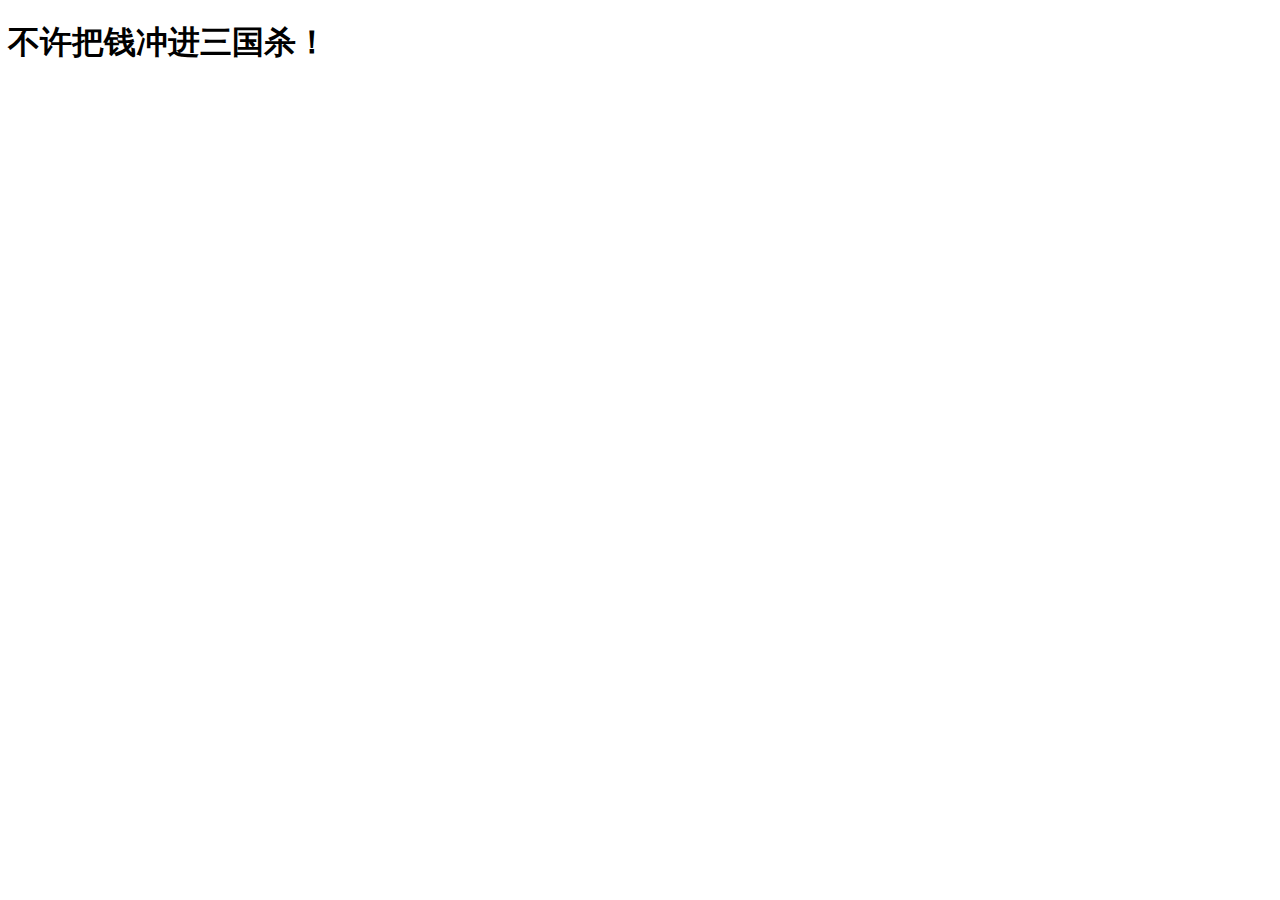
<file: qimo/chong.html>
<!DOCTYPE html>
<html lang="en">
<head>
    <meta charset="UTF-8">
    <meta name="viewport" content="width=device-width, initial-scale=1.0">
    <title>充值点券</title>
    <h1>不许把钱冲进三国杀！</h1>
</head>
<body>
    
</body>
</html>
</file>
